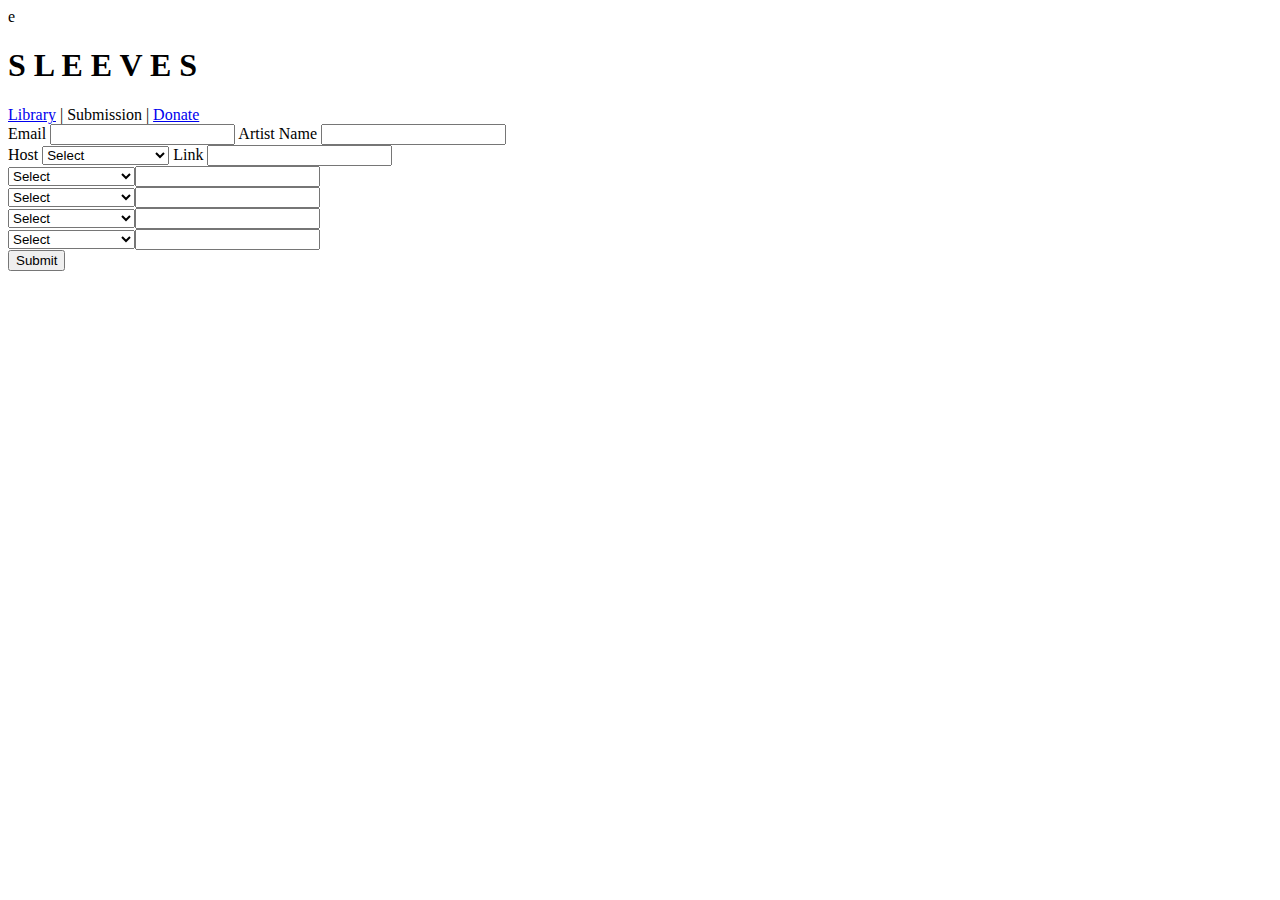
<file: index.html>
e<!DOCTYPE html>
<html lang="en">
<head>
  <meta charset="UTF-8">
  <meta name="viewport" content="width=device-width, initial-scale=1.0">
  <title>Sleeves</title>

  <link rel="stylesheet" href="style.css">
</head>
<body>

  <!-- Title -->
  <h1 id="sleeves-title">S L E E V E S</h1>

  <!-- Navigation -->
 <div class="nav">
   <a href="library">Library</a> |
    <span id="submit-trigger">Submission</span> |
    <a href="#">Donate</a> 
</div>

  <!-- Submit Form (Hidden) -->
  <div id="submit-form-container" class="submit-form-container">
    <form id="submit-form">

      <label>Email</label>
      <input type="email" required>

      <label>Artist Name</label>
      <input type="text" required>

      <!-- 5 link slots -->
      <div class="links-section">

        <!-- Repeat block 5 times -->
        <div class="link-entry">
          <label>Host</label>
          <select>
            <option selected disabled>Select</option>
            <option>YouTube</option>
            <option>SoundCloud</option>
            <option>Bandcamp</option>
            <option>DistroKid</option>
            <option>Personal Website</option>
          </select>

          <label>Link</label>
          <input type="url">
        </div>

        <div class="link-entry"><select><option selected disabled>Select</option>
            <option>YouTube</option>
            <option>SoundCloud</option>
            <option>Bandcamp</option>
            <option>DistroKid</option>
            <option>Personal Website</option></select><input type="url"></div>
        <div class="link-entry"><select><option selected disabled>Select</option>
            <option>YouTube</option>
            <option>SoundCloud</option>
            <option>Bandcamp</option>
            <option>DistroKid</option>
            <option>Personal Website</option></select><input type="url"></div>
        <div class="link-entry"><select><option selected disabled>Select</option>
            <option>YouTube</option>
            <option>SoundCloud</option>
            <option>Bandcamp</option>
            <option>DistroKid</option>
            <option>Personal Website</option></select><input type="url"></div>
        <div class="link-entry"><select><option selected disabled>Select</option>
            <option>YouTube</option>
            <option>SoundCloud</option>
            <option>Bandcamp</option>
            <option>DistroKid</option>
            <option>Personal Website</option></select><input type="url"></div>

      </div>

      <button type="submit">Submit</button>
    </form>
  </div>
  <script src="scripts.js"></script>
</body>
</html>
</file>
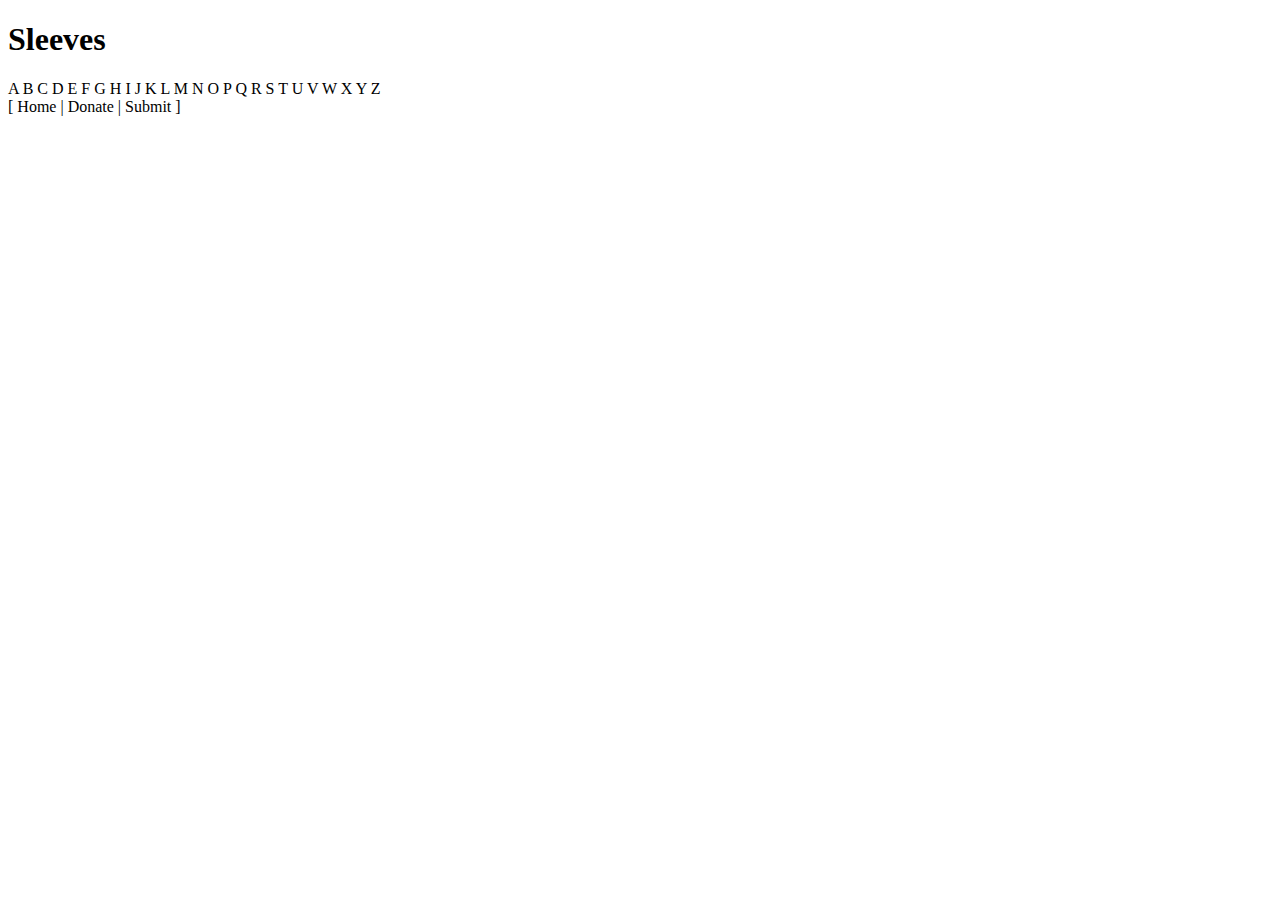
<file: library.html>
<!DOCTYPE html>
<html lang="en">
<head>
  <meta charset="UTF-8">
  <title>Sleeves - Library</title>
  <meta name="viewport" content="width=device-width, initial-scale=1.0">
  <link rel="stylesheet" href="style.css">
</head>
<body>

  <div class="page">

    <!-- Header -->
    <h1 class="title">Sleeves</h1>

    <!-- Library Section -->
    <div class="library">

      <!-- Alphabet letters -->
      <div class="alphabet">
        <span class="letter">A</span>
        <span class="letter">B</span>
        <span class="letter">C</span>
        <span class="letter">D</span>
        <span class="letter">E</span>
        <span class="letter">F</span>
        <span class="letter">G</span>
        <span class="letter">H</span>
        <span class="letter">I</span>
        <span class="letter">J</span>
        <span class="letter">K</span>
        <span class="letter">L</span>
        <span class="letter">M</span>
        <span class="letter">N</span>
        <span class="letter">O</span>
        <span class="letter">P</span>
        <span class="letter">Q</span>
        <span class="letter">R</span>
        <span class="letter">S</span>
        <span class="letter">T</span>
        <span class="letter">U</span>
        <span class="letter">V</span>
        <span class="letter">W</span>
        <span class="letter">X</span>
        <span class="letter">Y</span>
        <span class="letter">Z</span>
      </div>

      <!-- Artist Lists for each letter (empty placeholders) -->
      <div class="artist-list" id="letter-A"></div>
      <div class="artist-list" id="letter-B"></div>
      <div class="artist-list" id="letter-C"></div>
      <div class="artist-list" id="letter-D"></div>
      <div class="artist-list" id="letter-E"></div>
      <div class="artist-list" id="letter-F"></div>
      <div class="artist-list" id="letter-G"></div>
      <div class="artist-list" id="letter-H"></div>
      <div class="artist-list" id="letter-I"></div>
      <div class="artist-list" id="letter-J"></div>
      <div class="artist-list" id="letter-K"></div>
      <div class="artist-list" id="letter-L"></div>
      <div class="artist-list" id="letter-M"></div>
      <div class="artist-list" id="letter-N"></div>
      <div class="artist-list" id="letter-O"></div>
      <div class="artist-list" id="letter-P"></div>
      <div class="artist-list" id="letter-Q"></div>
      <div class="artist-list" id="letter-R"></div>
      <div class="artist-list" id="letter-S"></div>
      <div class="artist-list" id="letter-T"></div>
      <div class="artist-list" id="letter-U"></div>
      <div class="artist-list" id="letter-V"></div>
      <div class="artist-list" id="letter-W"></div>
      <div class="artist-list" id="letter-X"></div>
      <div class="artist-list" id="letter-Y"></div>
      <div class="artist-list" id="letter-Z"></div>

    </div>

    <!-- Bottom Navigation -->
    <div class="nav">
      [ Home | Donate | Submit ]
    </div>

  </div>

</body>
</html>
</file>
<file: style.css>

</file>
